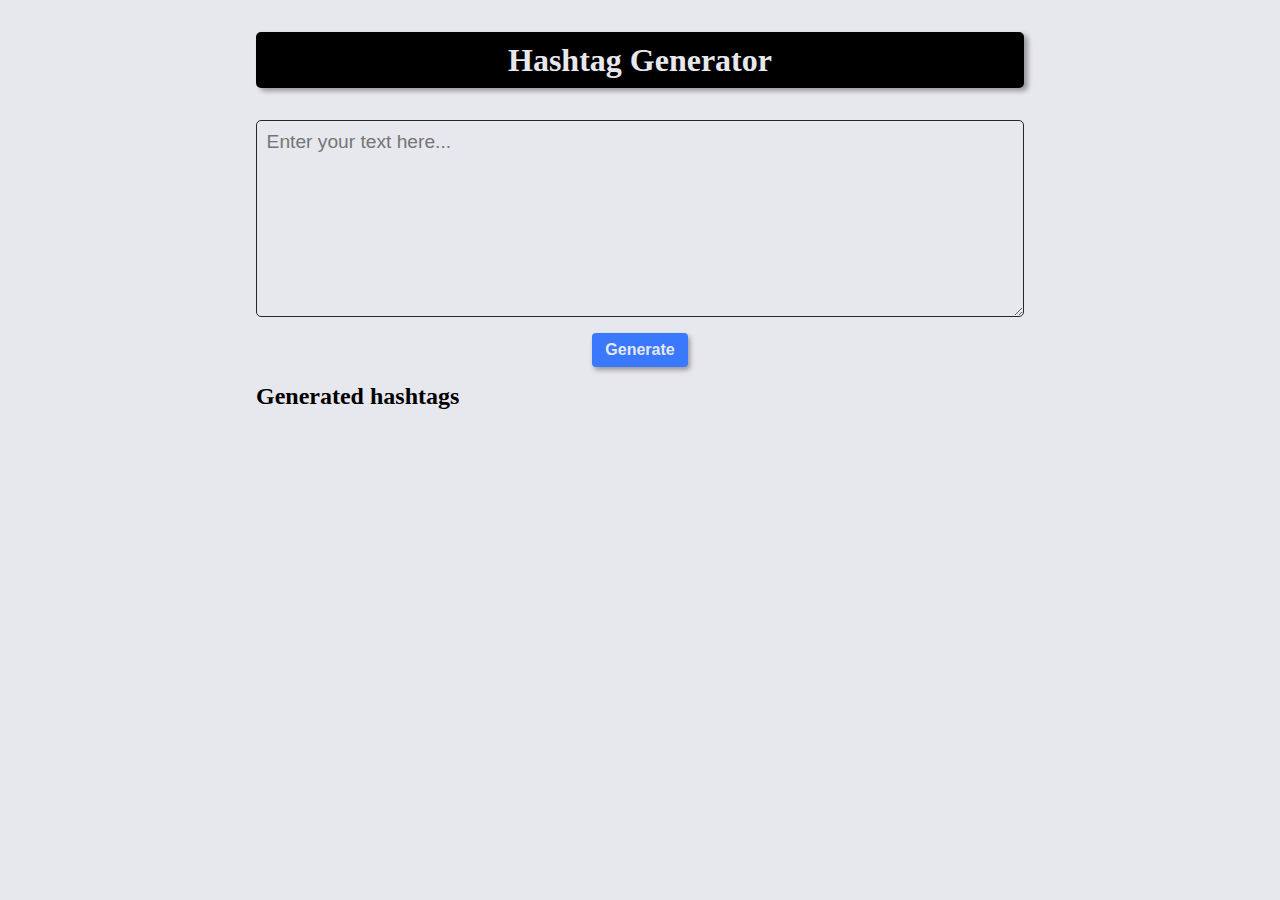
<file: index.html>
<!DOCTYPE html>
<html>
  <head>
    <meta http-equiv="content-type" content="text/html; charset=utf-8" />
    <title>Hashtag generator</title>
    <link rel="stylesheet" href="hashtag.css" />
  </head>
  <body>
    <div class="container">
      <h1>Hashtag Generator</h1>
      <textarea name="hashtagInput" id=hashtagInput rows="8" cols="40" placeholder="Enter your text here..." value=''></textarea>
      <button id="generate">Generate</button>
      <h2 id="genHashtag">Generated hashtags </h2>
      <h3 id="hashtags"></h3>
      <button id="clearAll">Clear hashtags</button>
    </div>
    
    <script src="hashtag.js" type="text/javascript" charset="utf-8"></script>
  </body>
</html>
</file>
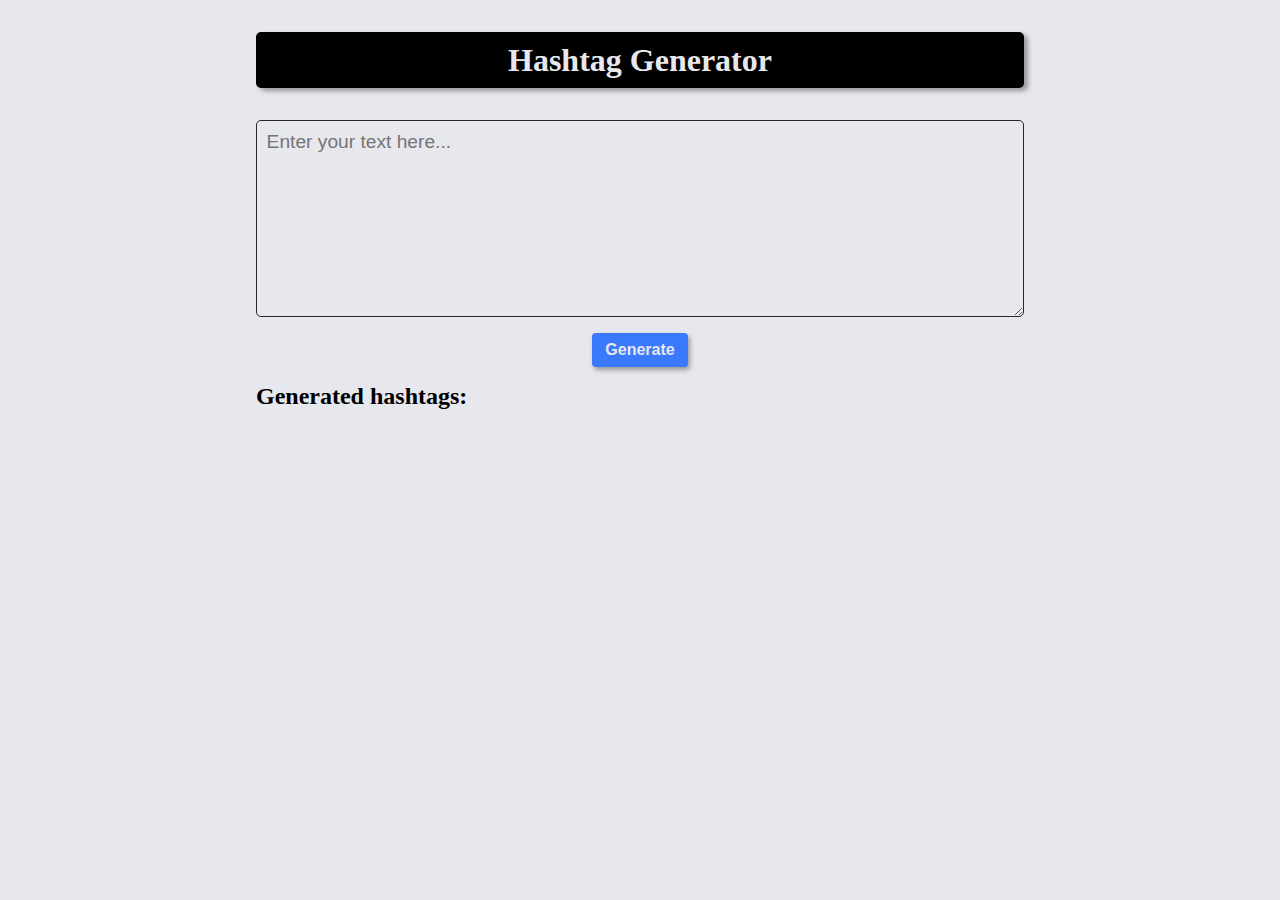
<file: hashtag.html>
<!DOCTYPE html>
<html>
  <head>
    <meta http-equiv="content-type" content="text/html; charset=utf-8" />
    <title>Hashtag generator</title>
    <link rel="stylesheet" href="hashtag.css" />
  </head>
  <body>
    <div class="container">
      <h1>Hashtag Generator</h1>
      <textarea name="hashtagInput" id=hashtagInput rows="8" cols="40" placeholder="Enter your text here..." value=''></textarea>
      <button id="generate">Generate</button>
      <h2 id="genHashtag">Generated hashtags: </h2><b /><h3 id="hashtags"></h3>
      <!--<button id="clearAll">Clear hashtags</button>-->
    </div>
    
    <script src="hashtag.js" type="text/javascript" charset="utf-8"></script>
  </body>
</html>
</file>
<file: hashtag.css>
* {
  margin: 0;
  padding: 0;
  box-sizing: border-box;
}

body {
  width: 100%;
  overflow-x: hidden;
  background-color: hsl(236, 18%, 92%);
}

.container {
  width: 85%;
  margin: auto;
  display: flex;
  flex-direction: column;
}

h1 {
  width: 100%;
  background-color: #000;
  border-radius: 5px;
  text-align: center;
  box-shadow: 4px 3px 5px rgba(0, 0, 0, 0.35);
  padding: 0.6rem 0;
  margin: 1.2rem 0;
  color: hsl(236, 18%, 92%);
}

textarea {
  width: 100%;
  padding: 0.6rem;
  font-family: Helvetica;
  border: 1px solid #272727;
  background: transparent;
  border-radius: 5px;
  font-size: 1.2rem;
}

textarea:focus {
  outline: none;
}

button {
  display: block;
  width: 6rem;
  margin: 1rem auto;
  background-color: hsl(221, 98%, 61%);
  border: none;
  padding: 0.5rem;
  box-shadow: 2px 3px 5px rgba(0, 0, 0, 0.35);
  border-radius: 4px;
  transition: all 0.25s ease-in-out;
  color: hsl(236, 18%, 92%);
  font-weight: bold;
  font-size: 1rem;
}

button:focus {
  outline: none;
}

button:hover {
  background-color: hsl(225, 95%, 60%);
  box-shadow: 1px 2px 3px rgba(0, 0, 0, 0.25);
}

#hashtags {
  color: orangered;
  
}

button#clearAll {
  display: none;
  width: 8rem;
}

@media screen and (min-width: 768px) and (max-width: 1440px) {
  .container {
    width: 60%;
  }
  
  h1 {
    margin: 2rem 0;
  }
}
</file>
